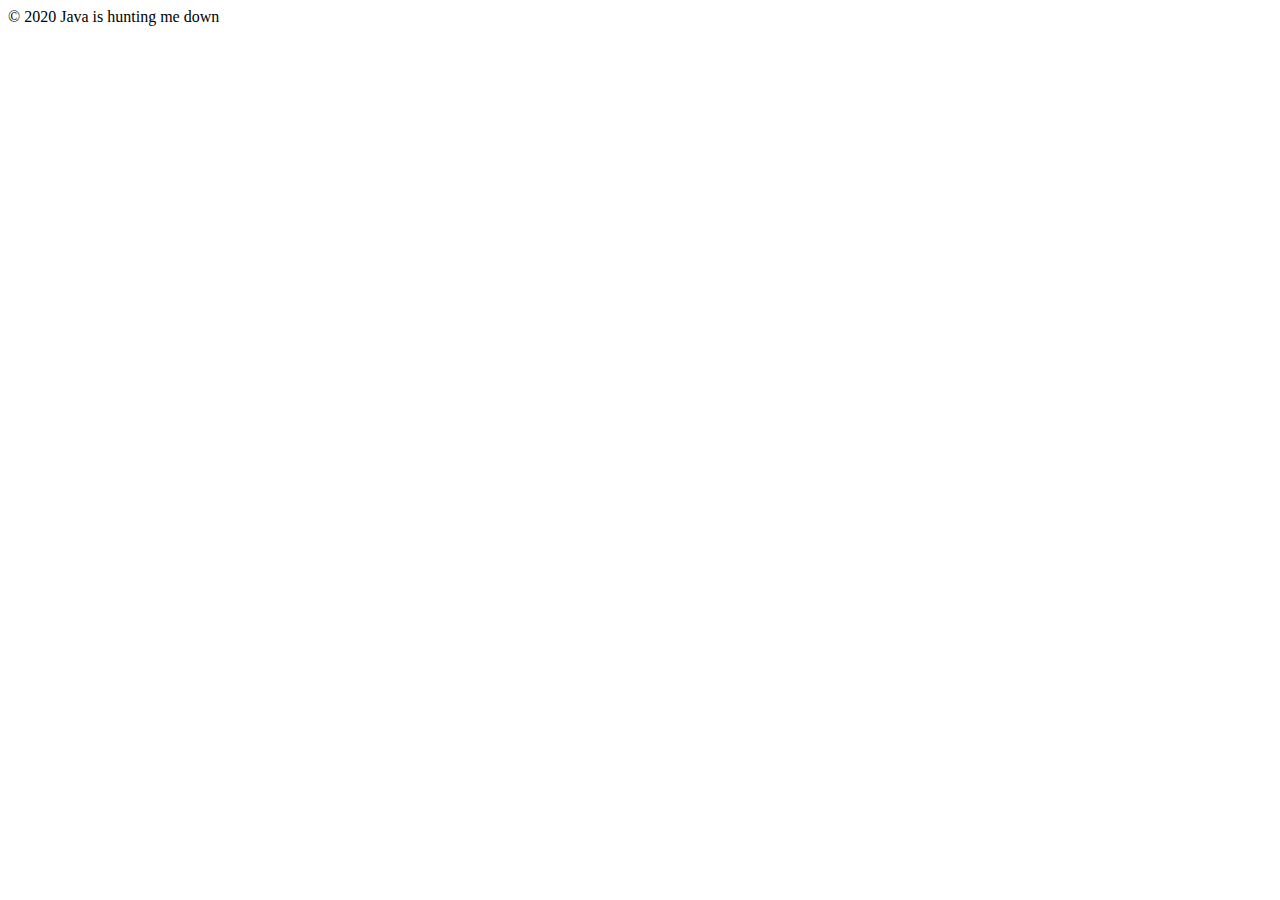
<file: src/main/webapp/templates/footer.html>
<!doctype html>
<html lang="en" xmlns="http://www.w3.org/1999/xhtml" xmlns:th="http://www.thymeleaf.org">
<body>

<div th:fragment="copy">
    <div class="card mt-5">
        <div class="card-body">
            &copy; 2020 Java is hunting me down
        </div>
    </div>
</div>

</body>
</html>
</file>
